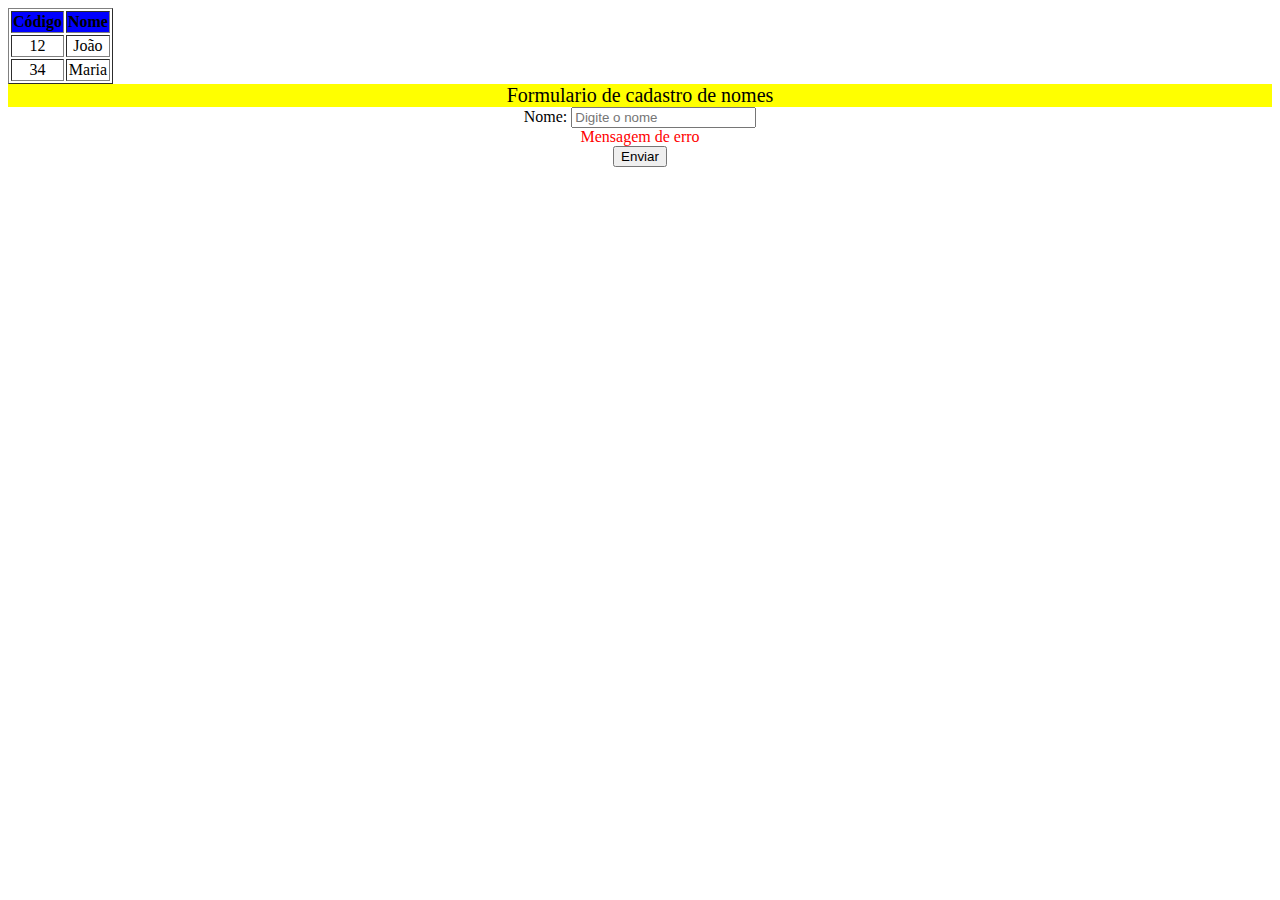
<file: htmlpython/index.html>
<!DOCTYPE html>
<html lang="en">
<head>
    <link rel="stylesheet" href="css/main.css">
    <meta charset="UTF-8">
    <title>HtmlCss</title>
</head>
<body>
    <div>
        <table border="1"> <!--CriandoTabelas-->
            <thead>
            <tr>
                <th>Código</th> <!--CriandoColunas-->
                <th>Nome</th>   <!--CriandoColunas-->
            </tr>
            </thead>
            <tbody>
            <tr>
                <td>12</td>     <!--CriandoLinhas-->
                <td>João</td>   <!--CriandoLinhas-->
            </tr>
            <tr>
                <td>34</td>
                <td>Maria</td>
            </tr>
            </tbody>
        </table>
    </div>
    <div id ="titulo">Formulario de cadastro de nomes</div>
    <div>
        <form onsubmit="/genero" id="formulario" method="post">
            <label for="nome">Nome:</label>
            <input type="text" name="nome" id="nome" value="" placeholder="Digite o nome">
            <div class="erro">Mensagem de erro</div>
            <input type="submit" id="submit-button" value="Enviar">
        </form>
    </div>
</body>
</html>
</file>
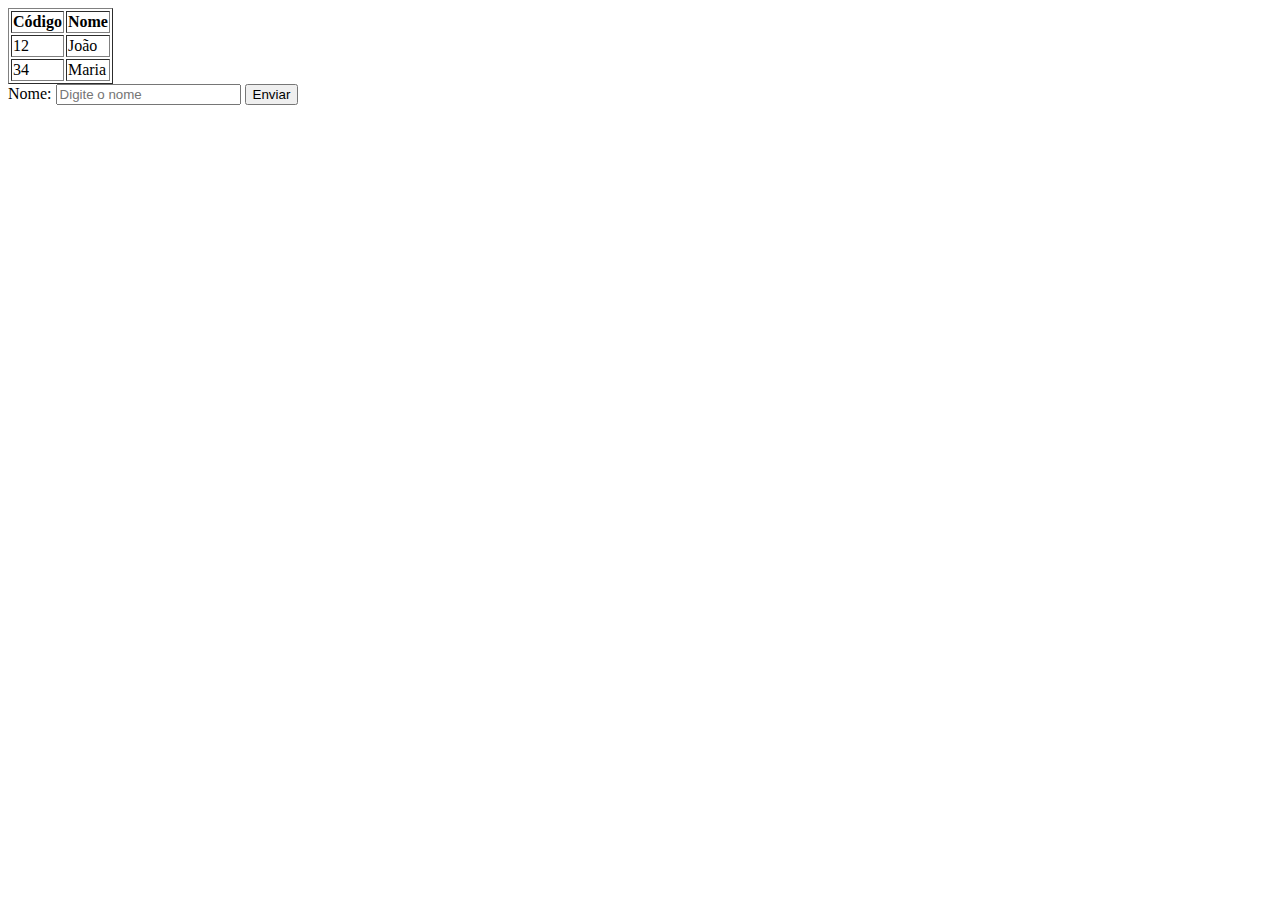
<file: htmlpython/css/index.html>
<!DOCTYPE html>
<html lang="en">
<head>
    <meta charset="UTF-8">
    <title>HtmlCss</title>
</head>
<body>
    <div>
        <table border="1"> <!--CriandoTabelas-->
            <thead>
            <tr>
                <th>Código</th> <!--CriandoColunas-->
                <th>Nome</th>   <!--CriandoColunas-->
            </tr>
            </thead>
            <tbody>
            <tr>
                <td>12</td>     <!--CriandoLinhas-->
                <td>João</td>   <!--CriandoLinhas-->
            </tr>
            <tr>
                <td>34</td>
                <td>Maria</td>
            </tr>
            </tbody>
        </table>
    </div>
    <div>
        <form onsubmit="/genero" id="formulario" method="post">
            <label for="nome">Nome:</label>
            <input type="text" name="nome" id="nome" value="" placeholder="Digite o nome">
            <input type="submit" id="submit-button" value="Enviar">
        </form>
    </div>
</body>
</html>
</file>
<file: htmlpython/css/main.css>
th {
    background-color: blue;

}
#titulo {
    background-color: yellow;
    font-size: 20px;
    font-family: Roboto;
}

div{
  text-align: center;
  bo
}

.erro {
    color: red;

}
</file>
